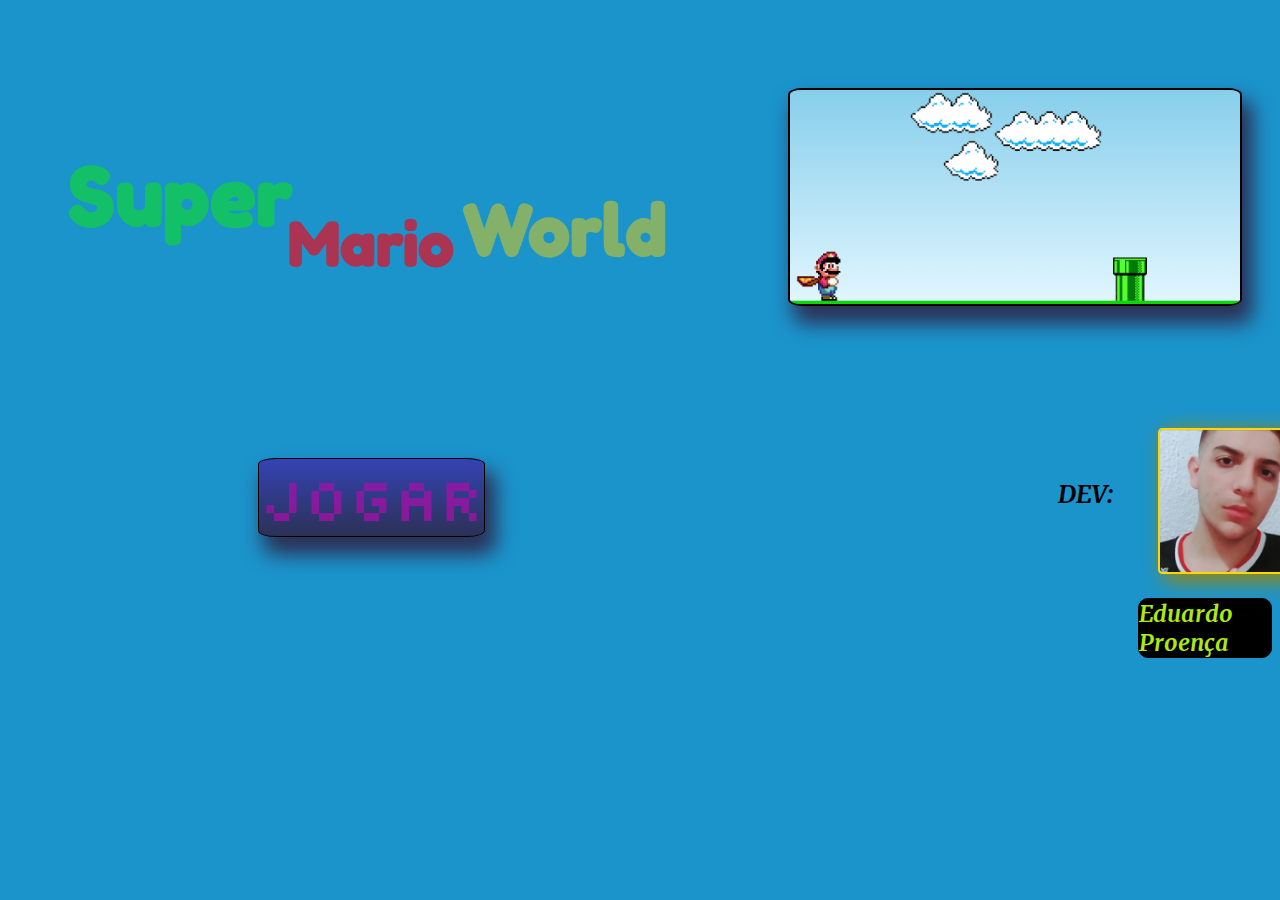
<file: index.html>
<!DOCTYPE html>
<html lang="en">
<head>
    <meta charset="UTF-8">
    <meta http-equiv="X-UA-Compatible" content="IE=edge">
    <meta name="viewport" content="width=device-width, initial-scale=1.0">
    <link rel="stylesheet" type="text/css" href="css/style2.css">
    <title>Game Retro</title>
</head>
    
    <body>
        

        <h1 class="tit1">Super</h1>
        <h1 class="tit2">Mario</h1>
        <h1 class="tit3">World</h1>

        <img src="images/Tela.png" class="img1">

        
        <a href="jogo.html" class="rel">Jogar</a>

        <h1 class="dev">DEV:</h1>

        <img src="images/Programador.png" class="eu">
        
        <h1 class="nome">Eduardo Proença</h1>

    </body>
</html>
</file>
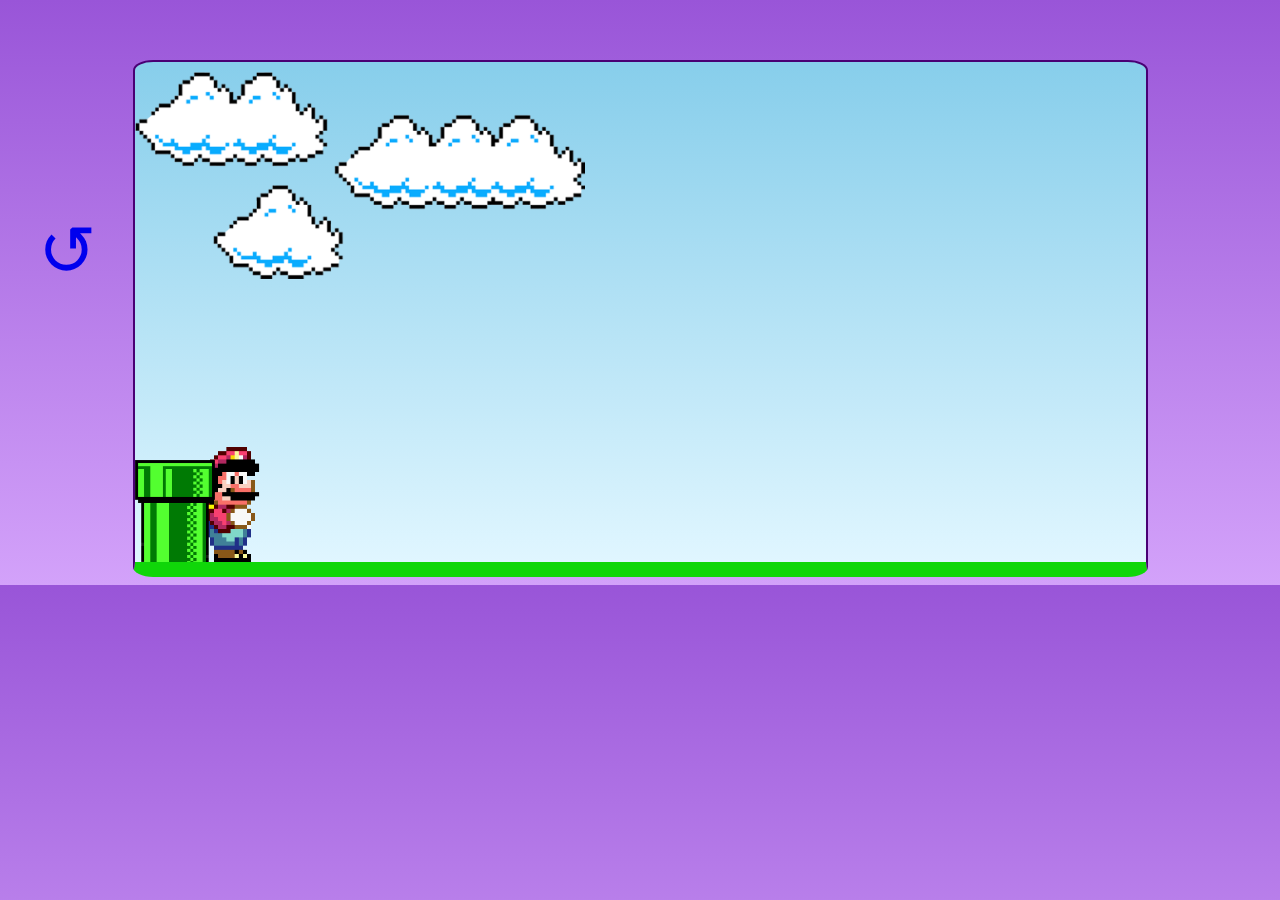
<file: jogo.html>
<!DOCTYPE html>
<html lang="en">
<head>
    <meta charset="UTF-8">
    <meta http-equiv="X-UA-Compatible" content="IE=edge">
    <meta name="viewport" content="width=device-width, initial-scale=1.0">
    <link rel="stylesheet" type="text/css" href="css/style.css">
    <title>Super Mario World</title>
    </head>
    
    <body>
            <a href="index.html" class="voltar"></a>

        <div class="game-board">
            <img src="images/clouds.png" class="clouds">
            <img src="images/mario.gif" class="mario">
            <img src="images/pipe.png" class="pipe">

        </div>
               
        
        <script src="js/script.js"></script>
    </body>
</html>
</file>
<file: css/style2.css>
@font-face {
    font-family: Fredoka;
    src: url(../fonts/FredokaOne-Regular.ttf);
}

@font-face {
    font-family: Merri;
    src: url(../fonts/Merriweather-BoldItalic.ttf);
}

@font-face {
    font-family: Silk2;
    src: url(../fonts/Silkscreen-Regular.ttf);
}


body {
    position: relative;
    background-color: rgb(27, 148, 204);
}

.tit1 {
    color: rgba(13, 226, 23, 0.555);
    font-family: Fredoka;
    position: absolute;
    font-size: 80px;
    margin-top: 140px;
    margin-left: 60px;
    transition: 0.4s ease;
    cursor: pointer;
}

.tit1:hover {
    color: rgb(40, 233, 49);
}

.tit2 {
    color: rgba(228, 14, 32, 0.712);
    font-family: Fredoka;
    position: absolute;
    font-size: 60px;
    margin-top: 200px;
    margin-left: 280px;
    transition: 0.4s ease;
    cursor: pointer;
}

.tit2:hover {
    color: tomato;
}

.tit3 {
    color: rgba(223, 202, 20, 0.534);
    font-family: Fredoka;
    position: absolute;
    font-size: 70px;
    margin-top: 180px;
    margin-left: 455px;
    transition: 0.4s ease;
    cursor: pointer;
}

.tit3:hover {
    color: gold;
}

.img1 {
    position: absolute;
    margin-top: 80px;
    margin-left: 780px;
    width: 450px;
    border: 2px solid black;
    border-radius: 3%;
    box-shadow: 8px 15px 20px 3px #2C3156;
}

.rel {
    font-family: Silk2;
    text-decoration: none;
    position: absolute;
    margin-top: 450px;
    margin-left: 250px;
    font-size: 60px;
    color: rgba(170, 15, 170, 0.719);
    border: 1px solid black;
    border-radius: 8%;
    background: linear-gradient(#3443b3, #2C3156);
    box-shadow: 8px 15px 20px 3px #2C3156;
}

.rel:hover {
    color: rgba(212, 14, 212, 0.945);
}

.eu {
    position: absolute;
    width: 140px;
    margin-left: 1150px;
    margin-top: 420px;
    border: 2px solid gold;
    border-radius: 3%;
    box-shadow: 8px 5px 20px 3px #918814;
}

.nome {
    position: absolute;
    border: 1px solid black;
    border-radius: 10px;
    background-color: black;
    color: rgb(174, 233, 14);
    font-family: Merri;
    font-size: 23px;
    margin-left: 1130px;
    margin-top: 590px;
}

.dev {
    position: absolute;
    font-family: Merri;
    font-size: 25px;
    margin-left: 1050px;
    margin-top: 470px;
}
</file>
<file: css/style.css>
body {
    position: relative;
    background: linear-gradient(#9955d8, #d3a2fa);
}

.voltar {
    position: absolute;
    font-size: 70px;
    margin-left: 30px;
    margin-top: 150px;
    text-decoration: none;
}

.voltar::after {
    content: "\21BA";
}

.game-board {
    position: relative;
    border: 2px solid rgb(73, 0, 116);
    border-radius: 2%;
    background: linear-gradient(#87CEEB, #E0F6FF);
    width: 80%;
    height: 500px;
    margin-left: 125px;
    margin-top: 60px;
    border-bottom: 15px solid rgb(16, 214, 9);
    overflow: hidden;
}

.clouds {
    position: absolute;
    margin-top: 10px;
    width: 450px;
    animation: clouds-animation 20s infinite linear;
}

.pipe {
    position: absolute;
    bottom: 0;
    width: 80px;
    animation: pipe-animation 1.5s infinite linear;
}

.mario {
    width: 150px;
    position: absolute;
    bottom: 0;
}

.jump {
    animation: jump 500ms ease-out;
}

/* Animação do Cano */
@keyframes pipe-animation {

    from {
        right: -80px;
    }

    to {
        right: 100%;
    }

}


/* Animação do Mario */
@keyframes jump {

    0% {
        bottom: 0;
    }

    40% {
        bottom: 180px;
    }

    50% {
        bottom: 180px;
    }

    60% {
        bottom: 180px;
    }

    100% {
        bottom: 0;
    }

}

/* Animação da Nuvem */

@keyframes clouds-animation {
    from {
        right: -550px;
    }

    to {
        right: 100%;
    }
}
</file>
